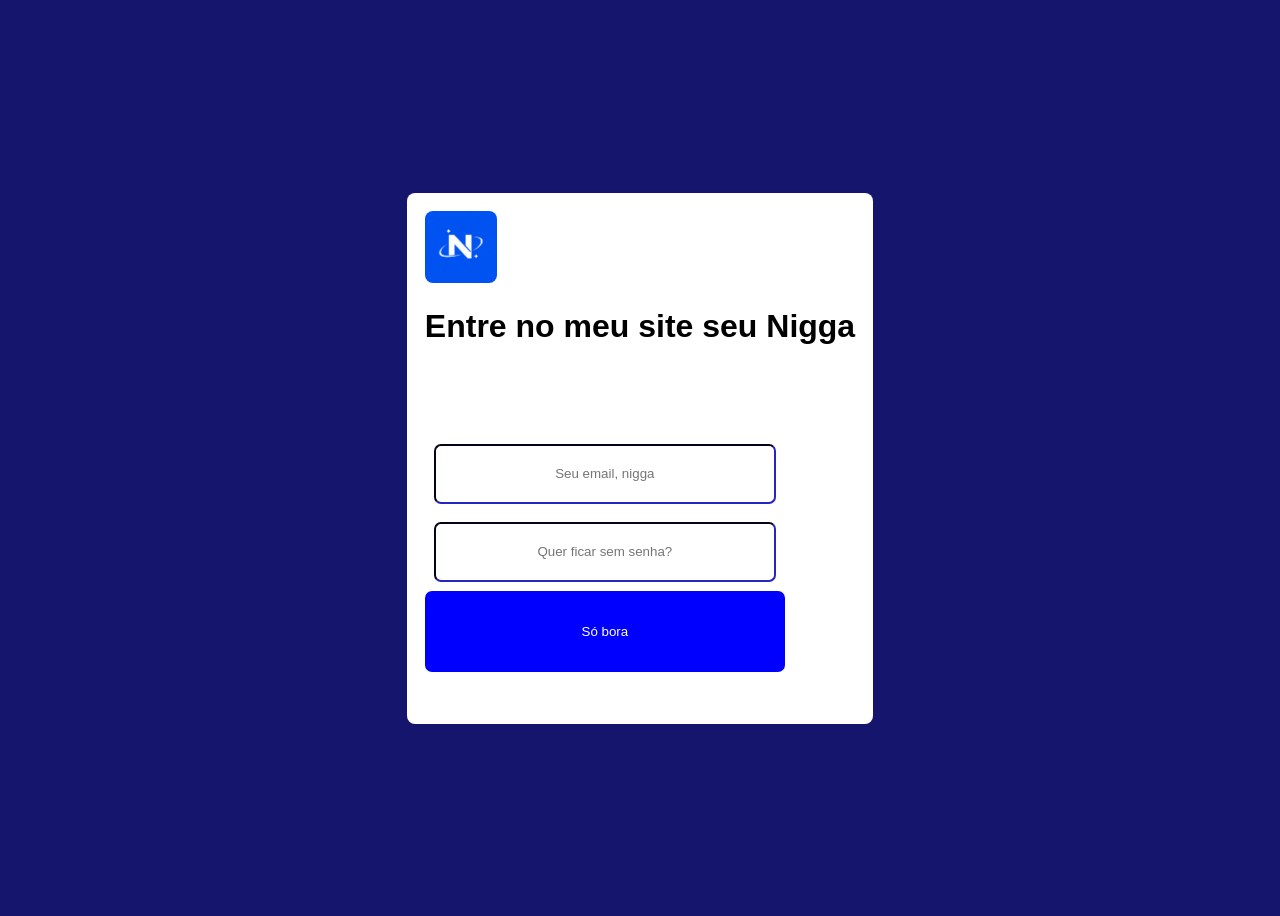
<file: index.html>
<!doctype html>
<html lang="en">
  <head>
    <meta charset="UTF-8" />
    <meta name="viewport" content="width=device-width, initial-scale=1.0" />
    <link rel="stylesheet" href="style.css">
    <link rel="shortcut icon" href="Logotipo N com Órbita e Estrelas.png" type="image/x-icon">
    <title>SFNG</title>
  </head>
  <body>
    <div class="casa">
      <img src="Logotipo N com Órbita e Estrelas.png" alt="">
      <h1>Entre no meu site seu Nigga</h1>
      <div class="formulario">
        <form action="site.html">
          <input type="email" placeholder="Seu email, nigga" required />
          <input type="password" placeholder="Quer ficar sem senha?" required />
          <button type="submit">Só bora</button>
        </form>
      </div>
    </div>
  </body>
</html>
</file>
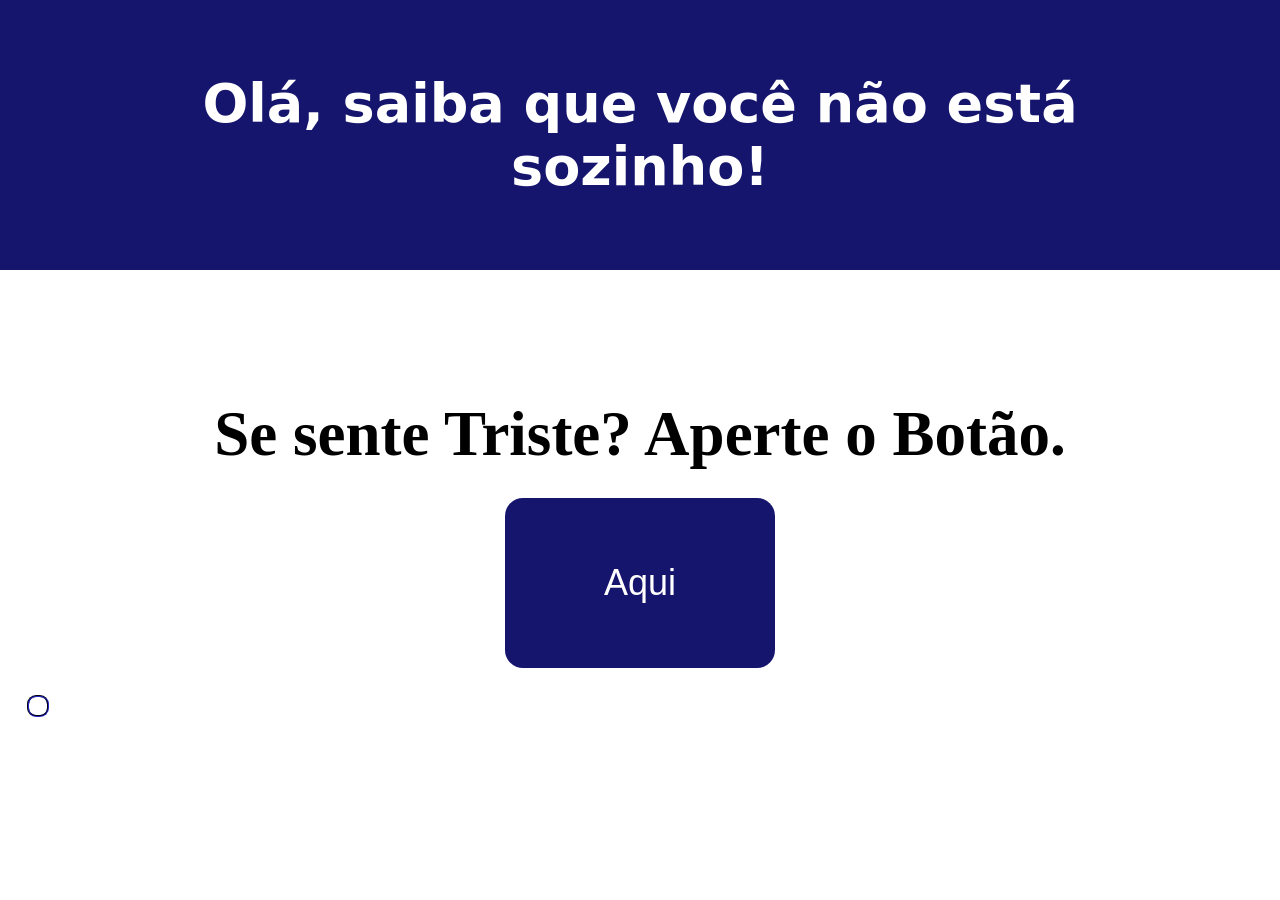
<file: site.html>
<!doctype html>
<html lang="en">
  <head>
    <meta charset="UTF-8" />
    <meta name="viewport" content="width=device-width, initial-scale=1.0" />
    <title>Você é um nigga diferente</title>
    <link rel="stylesheet" href="estilo.css">
    <link rel="shortcut icon" href="Logotipo N com Órbita e Estrelas.png" type="image/x-icon">
  </head>
  <body>
    <header>
      <h1>Olá, saiba que você não está sozinho!</h1>
    </header>
    <div class="meiodatela">
      <h1>Se sente Triste? Aperte o Botão.</h1>
      <button id="botao">Aqui</button>
    </div>
    <div class="resultadobonito">
      <h2 id="resultado"></h2>
    </div>

    <script src="script.js"></script>
  </body>
</html>
</file>
<file: style.css>
*{
    font-family: Verdana, Geneva, Tahoma, sans-serif;
}
body
{
    background-color: rgb(21, 21, 110);
    display: flex;
    justify-content: center;
    align-items:  center;
    height: 100vh;
}
.casa
{
    background-color: white;
    width: fit-content;
    padding: 2vh;
    border-radius: 8px;
    height: 55vh;
    justify-self: center;
    
}
.casa form
{
    display: flex;
    flex-direction: column;
    width: 40vh;
    justify-self: center;
    margin-top: 10vh;
    
}
.casa h1
{
    font-family: Impact, Haettenschweiler, 'Arial Narrow Bold', sans-serif;
    gap: 1px;
}
.casa input
{
    height: 6vh;
    border-radius: 7px;
    border-color:  rgb(21, 21, 110);
    margin: 1vh;
    text-align: center;
}
.casa button
{
    width: 40vh;
    height: 9vh;
    background-color: blue;
    border-radius: 7px;
    color: white;
    border: none;
}
.casa img{
    max-width: 8vh;
    max-height: 8vh;
    justify-self: center;
    border-radius: 8px;
}
</file>
<file: estilo.css>
* {
    margin: 0;
    padding: 0;
    box-sizing: border-box;
}

header {
    background-color: rgb(21, 21, 110);
    z-index: 1000;
    position: sticky;
    top: 0;
    display: flex;
    flex-direction: column;
}
header img{
    max-width: 4vh;
    border-radius: 5px;
}

header h1 {
    
    color: white;
    margin-top: none;
    font-size: 6vh;
    padding: 8vh;
    font-family:
        system-ui,
        -apple-system,
        BlinkMacSystemFont,
        "Segoe UI",
        Roboto,
        Oxygen,
        Ubuntu,
        Cantarell,
        "Open Sans",
        "Helvetica Neue",
        sans-serif;
    text-align: center;
    box-shadow: 4vh;
}

.meiodatela {
    justify-self: center;
    text-align: center;
    margin-top: 10%;
}

.meiodatela h1 {
    font-size: 7vh;
}

.meiodatela button {
    background-color: rgb(21, 21, 110);
    width: 30vh;
    color: white;
    padding: 5%;
    border: none;
    border-radius: 2vh;
    margin-top: 3vh;
    font-size: 4vh;
}

.resultadobonito {
    text-align: center;
    margin: 3vh;
    background-color: white;
    border: 2px;
    border-style: groove;
    border-color: rgb(21, 21, 110);
    padding: 1vh;
    width: fit-content;
    justify-self: center;
    transition: 0.2s;
    border-radius: 9px;
}

.meiodatela button :active {
    background-color: green;
}
@media (max-width:766px) {
    header h1 {
    background-color: rgb(21, 21, 110);
    color: white;
    margin-top: none;
    font-size: 3vh;
    padding: 8vh;
    font-family:
        system-ui,
        -apple-system,
        BlinkMacSystemFont,
        "Segoe UI",
        Roboto,
        Oxygen,
        Ubuntu,
        Cantarell,
        "Open Sans",
        "Helvetica Neue",
        sans-serif;
    text-align: center;
    box-shadow: 4vh;
}
.meiodatela h1 {
    font-size: 4vh;
}
.meiodatela button {
    background-color: rgb(21, 21, 110);
    width: 30vh;
    color: white;
    padding: 5%;
    border: none;
    border-radius: 2vh;
    margin-top: 7vh;
    font-size: 3vh;
}
.resultadobonito {
    text-align: center;
    margin: 4vh;
    background-color: white;
    border: 2px;
    border-style: groove;
    border-color: rgb(21, 21, 110);
    padding: 1vh;
    width: fit-content;
    justify-self: center;
    transition: 0.2s;
    border-radius: 9px;
    font-size: 2vh;
}
}
</file>
